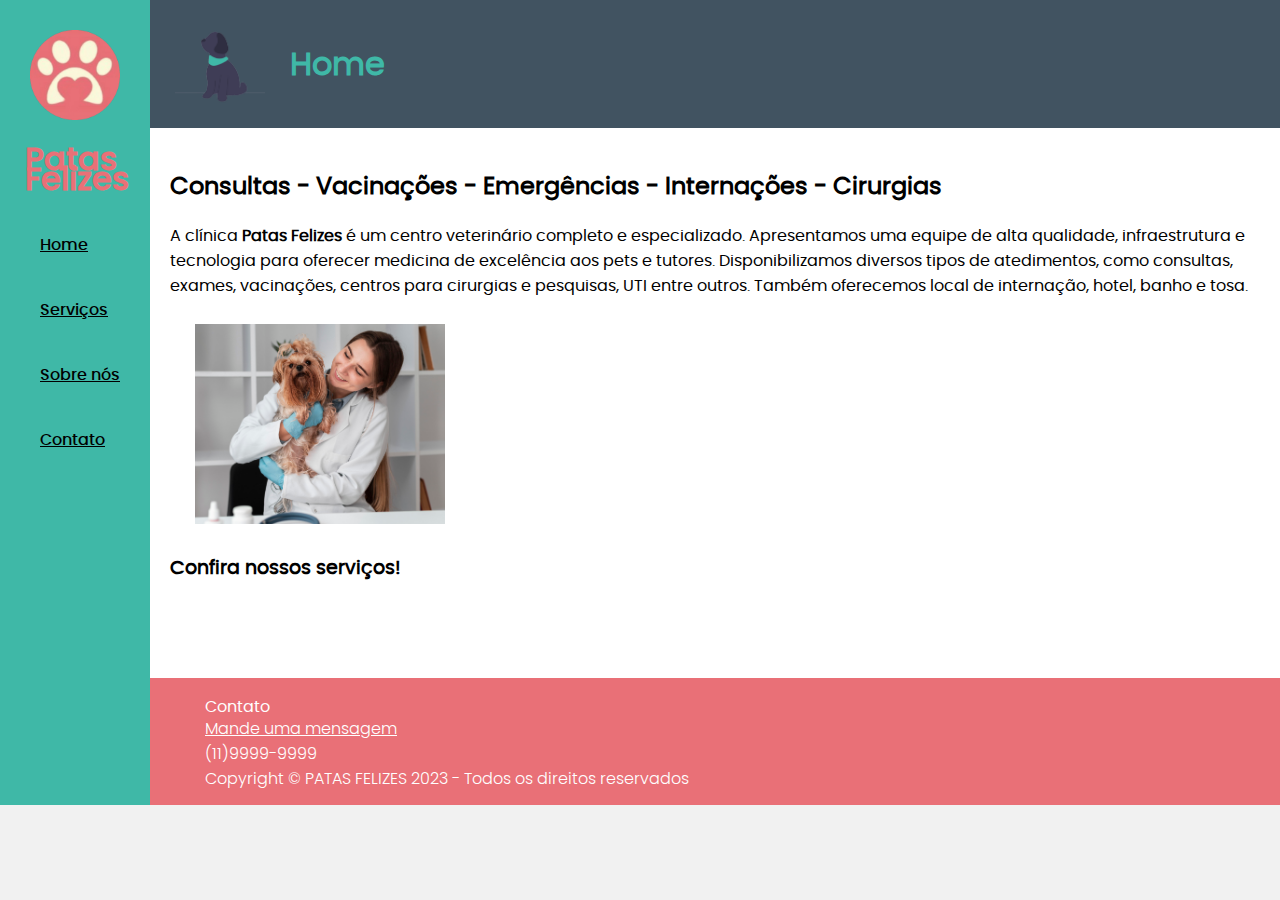
<file: index.html>
<!DOCTYPE html>
<html lang="en">
<head>
    <meta charset="UTF-8">
    <meta http-equiv="X-UA-Compatible" content="IE=edge">
    <meta name="viewport" content="width=device-width, initial-scale=1.0">
    <title>Clínica Patas Felizes</title>
    <link href="./style.css/base.css" rel="stylesheet">
    <link href="./style.css/fonts.css" rel="stylesheet">
    <link href="./style.css/media.css" rel="stylesheet">

</head>

<body>

    <nav>
        <div id="menu">

            <img src="./components/images/logo.png" alt="logo">
            <h1>Patas Felizes</h1>
            
            <ul>
                <a href="index.html"><li>Home</li></a>
                <a href="serviços.html"><li>Serviços</li></a>
                <a href="sobre.html"><li>Sobre nós</li></a>
                <a href="contato.html"><li>Contato</li></a>
            </ul>

        </div>
    </nav>

    <div class="article">

        <div class="header">

            
            <img src="./components/images/dog1.png" alt="dog">
            <h1>Home</h1>

        </div>

        <div class="content">
            <h2>Consultas - Vacinações - Emergências - Internações - Cirurgias</h2>
            <p>A clínica <b>Patas Felizes</b> é um centro veterinário completo e especializado. Apresentamos uma equipe de alta qualidade, infraestrutura e tecnologia para oferecer medicina de excelência aos pets e tutores. Disponibilizamos diversos tipos de atedimentos, como consultas, exames, vacinações, centros para cirurgias e pesquisas, UTI entre outros. Também oferecemos local de internação, hotel, banho e tosa.</p>
            <img src="./components/images/real.vet.jpg">
            <h3>Confira nossos serviços!</h3>

        </div>

        <div class="footer">
            <ul>
                <p>Contato</p>
                <a href="contato.html"><li>Mande uma mensagem</li></a>
                <li>(11)9999-9999</li>
                <li>Copyright &copy; PATAS FELIZES 2023 - Todos os direitos reservados</li>
            </ul>
        </div>
    </div>

</body>
</html>
</file>
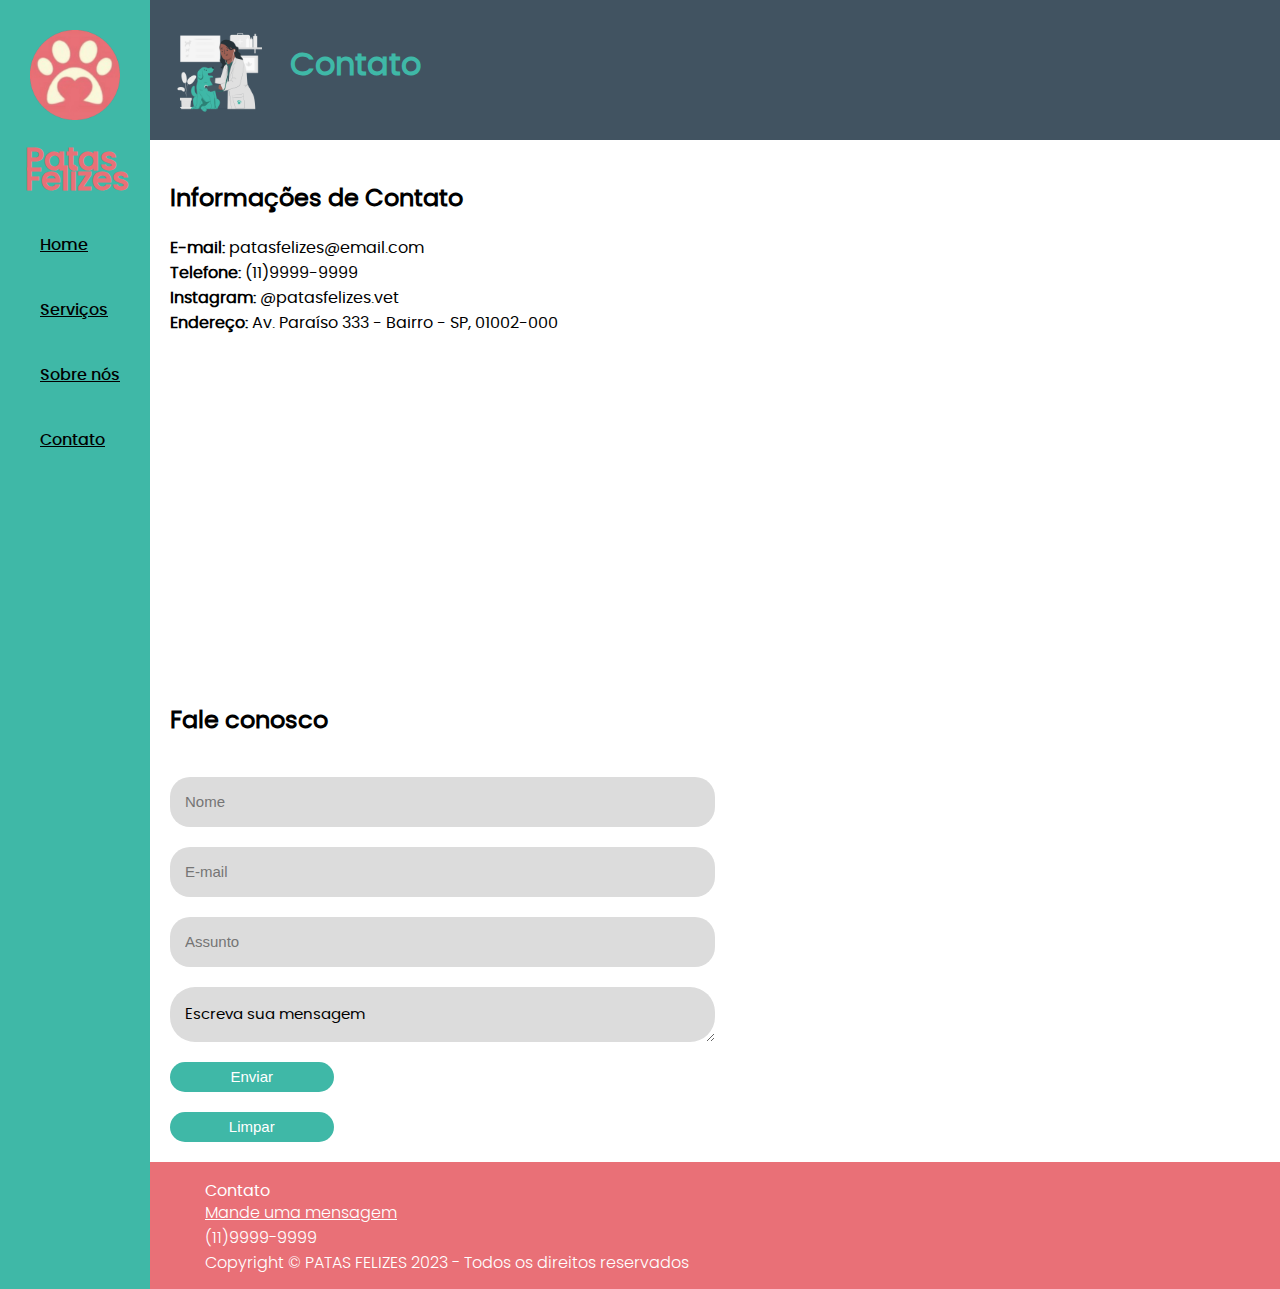
<file: contato.html>
<!DOCTYPE html>
<html lang="en">
<head>
    <meta charset="UTF-8">
    <meta http-equiv="X-UA-Compatible" content="IE=edge">
    <meta name="viewport" content="width=device-width, initial-scale=1.0">
    <title>Clínica Patas Felizes</title>
    <link href="./style.css/base.css" rel="stylesheet">
    <link href="./style.css/fonts.css" rel="stylesheet">
    <link href="./style.css/media.css" rel="stylesheet">

</head>

<body>

    <nav>
        <div id="menu">

            <img src="./components/images/logo.png" alt="logo">
            <h1>Patas Felizes</h1>
            
            <ul>
                <a href="index.html"><li>Home</li></a>
                <a href="serviços.html"><li>Serviços</li></a>
                <a href="sobre.html"><li>Sobre nós</li></a>
                <a href="contato.html"><li>Contato</li></a>
            </ul>

        </div>
    </nav>

    <div class="article">

        <div class="header">

            
            <img src="./components/images/veterinary.png" alt="dog">
            <h1>Contato</h1>

        </div>

        <div class="content">
            <h2>Informações de Contato</h2>
            <b>E-mail: </b>patasfelizes@email.com<br>
            <b>Telefone: </b>(11)9999-9999<br>
            <b>Instagram: </b>@patasfelizes.vet<br>
            <b>Endereço: </b>Av. Paraíso 333 - Bairro - SP, 01002-000<br>
            <iframe src="https://www.google.com/maps/embed?pb=!1m14!1m12!1m3!1d1828.5707335114887!2d-46.65757192564106!3d-23.56336214627008!2m3!1f0!2f0!3f0!3m2!1i1024!2i768!4f13.1!5e0!3m2!1spt-BR!2sbr!4v1676036546617!5m2!1spt-BR!2sbr" width="400" height="300" style="border:0;" allowfullscreen="" loading="lazy" referrerpolicy="no-referrer-when-downgrade"></iframe>
            <br>

            <h2>Fale conosco</h2>
                <form>
                    <input type="text" placeholder="Nome">
                    <input type="email" placeholder="E-mail">
                    <input type="text" placeholder="Assunto">
                    <textarea rows="3" cols="25" name="message">Escreva sua mensagem</textarea>
                    <button type="submit">Enviar</button>
                    <button type="reset">Limpar</button>
                </form>
        </div>

        <div class="footer">
            
            <ul>
                <p>Contato</p>
                <a href="contato.html"><li>Mande uma mensagem</li></a>
                <li>(11)9999-9999</li>
                <li>Copyright &copy; PATAS FELIZES 2023 - Todos os direitos reservados</li>
            </ul>
        </div>
    </div>

</body>
</html>
</file>
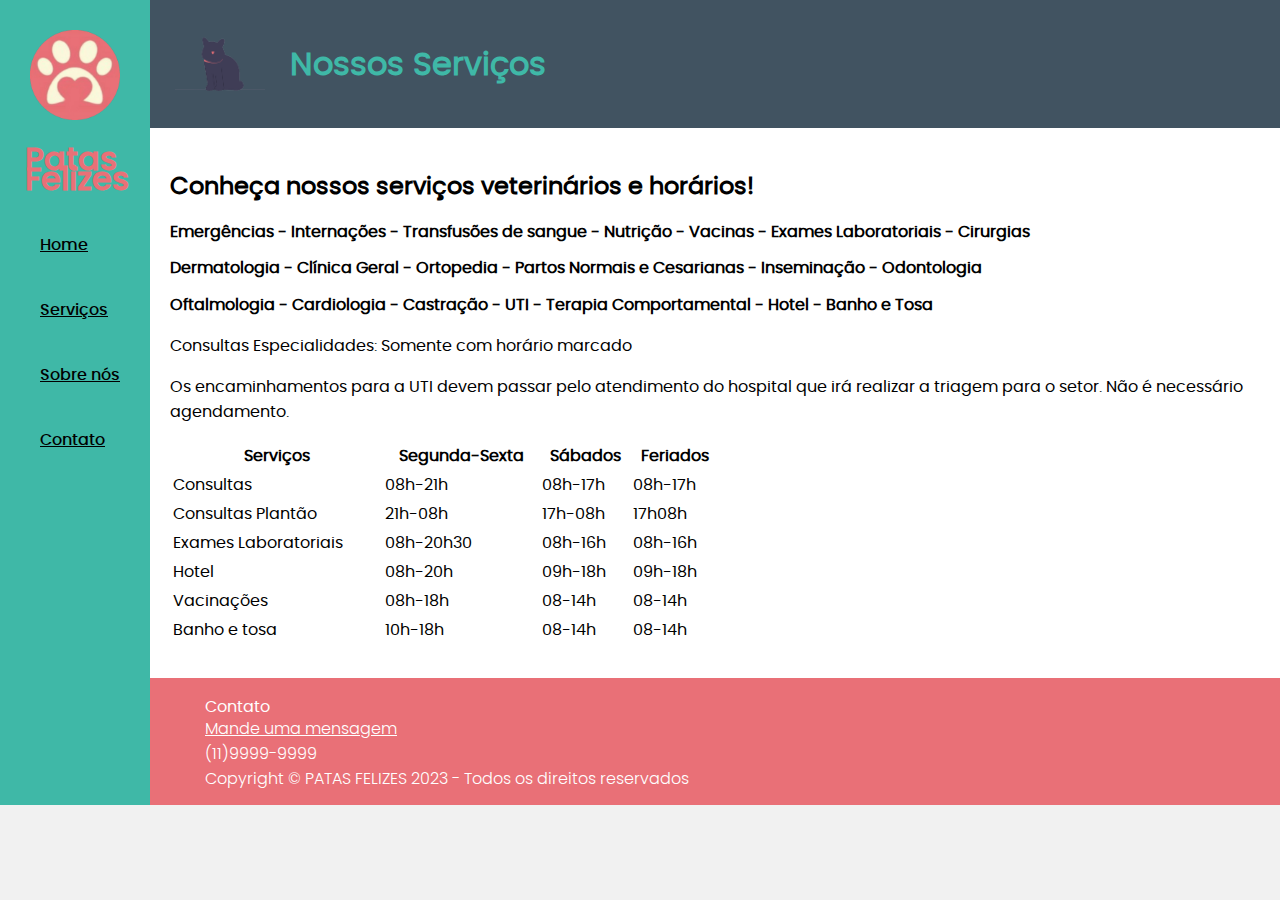
<file: serviços.html>
<!DOCTYPE html>
<html lang="en">
<head>
    <meta charset="UTF-8">
    <meta http-equiv="X-UA-Compatible" content="IE=edge">
    <meta name="viewport" content="width=device-width, initial-scale=1.0">
    <title>Clínica Patas Felizes</title>
    <link href="./style.css/base.css" rel="stylesheet">
    <link href="./style.css/fonts.css" rel="stylesheet">
    <link href="./style.css/media.css" rel="stylesheet">

</head>

<body>

    <nav>
        <div id="menu">

            <img src="./components/images/logo.png" alt="logo">
            <h1>Patas Felizes</h1>
            
            <ul>
                <a href="index.html"><li>Home</li></a>
                <a href="serviços.html"><li>Serviços</li></a>
                <a href="sobre.html"><li>Sobre nós</li></a>
                <a href="contato.html"><li>Contato</li></a>
            </ul>

        </div>
    </nav>

    <div class="article">

        <div class="header">

            
            <img src="./components/images/cat.png" alt="dog">
            <h1>Nossos Serviços</h1>

        </div>

        <div class="content">
            <h2>Conheça nossos serviços veterinários e horários!</h2>

            <h4>Emergências - Internações - Transfusões de sangue - Nutrição - Vacinas - Exames Laboratoriais - Cirurgias</h4> 
            <h4>Dermatologia - Clínica Geral - Ortopedia - Partos Normais e Cesarianas - Inseminação - Odontologia </h4>
            <h4>Oftalmologia - Cardiologia - Castração - UTI - Terapia Comportamental - Hotel - Banho e Tosa </h4>
            <p>Consultas Especialidades: Somente com horário marcado</p>
            <p>Os encaminhamentos para a UTI devem passar pelo atendimento do hospital que irá realizar a triagem para o setor. Não é necessário agendamento.</p>
            
                <thead>
                    <table width="550" align="left">
                    <tr>
                        <th title="servicos">Serviços</th>
                        <th>Segunda-Sexta</th>
                        <th>Sábados</th>
                        <th>Feriados</th>
                    </tr>
                </thead>
                <tbody> 
                    <tr>
                        <td>Consultas</td>
                        <td>08h-21h</td>
                        <td>08h-17h</td>
                        <td>08h-17h</td>
                    </tr>
                    <tr>
                        <td>Consultas Plantão</td>
                        <td>21h-08h</td>
                        <td>17h-08h</td>
                        <td>17h08h</td>
                    </tr>
                    <tr>
                        <td>Exames Laboratoriais</td>
                        <td>08h-20h30</td>
                        <td>08h-16h</td>
                        <td>08h-16h</td>
                    </tr>
                    <tr>
                        <td>Hotel</td>
                        <td>08h-20h</td>
                        <td>09h-18h</td>
                        <td>09h-18h</td>
                    </tr>
                    <tr>
                        <td>Vacinações</td>
                        <td>08h-18h</td>
                        <td>08-14h</td>
                        <td>08-14h</td>
                    </tr>
                    <tr>
                        <td>Banho e tosa</td>
                        <td>10h-18h</td>
                        <td>08-14h</td>
                        <td>08-14h</td>
                    </tr>
                </tbody>
            </table>
            
        </div>

        <div class="footer">
            
            <ul>
                <p>Contato</p>
                <a href="contato.html"><li>Mande uma mensagem</li></a>
                <li>(11)9999-9999</li>
                <li>Copyright &copy; PATAS FELIZES 2023 - Todos os direitos reservados</li>
            </ul>
        </div>
    </div>

</body>
</html>
</file>
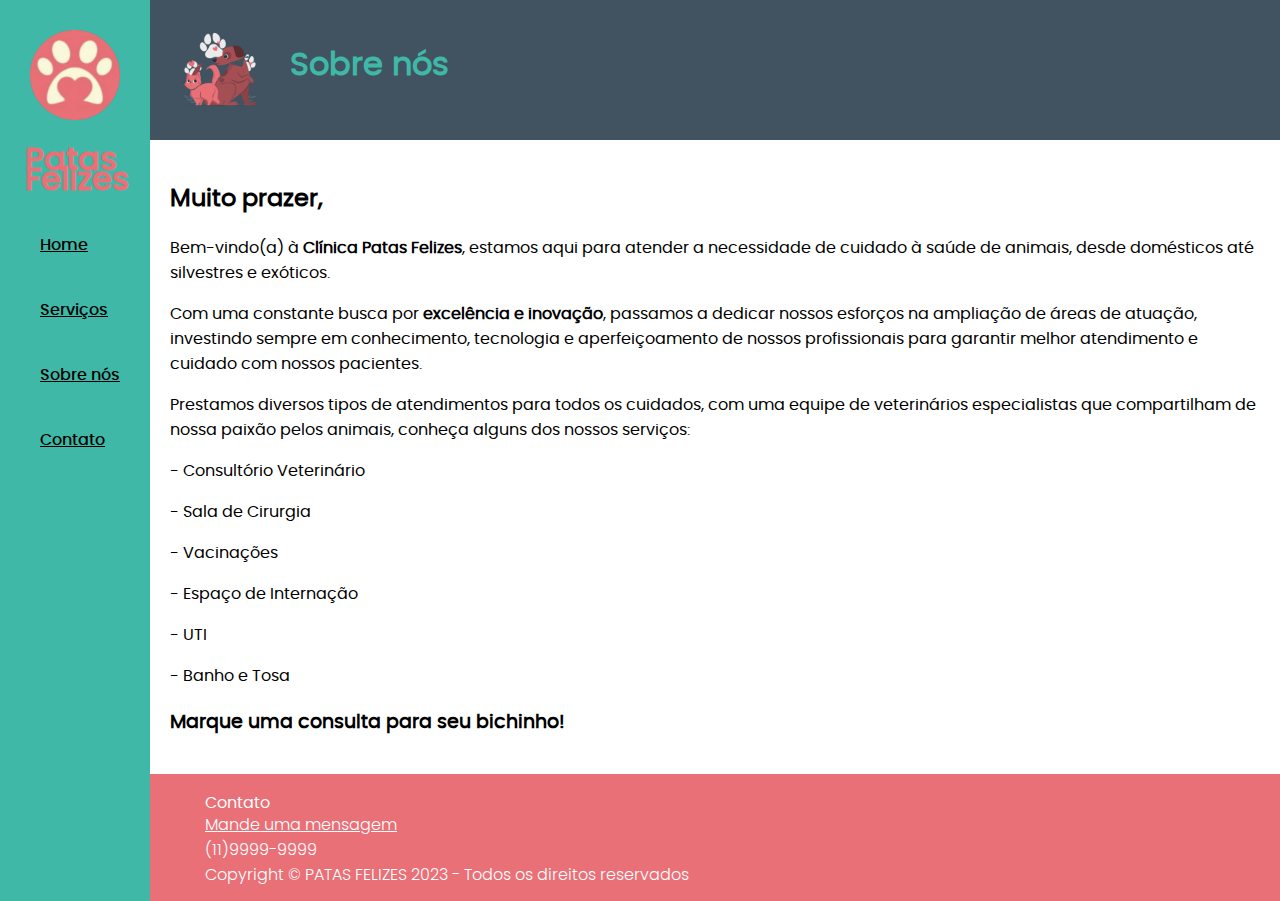
<file: sobre.html>
<!DOCTYPE html>
<html lang="en">
<head>
    <meta charset="UTF-8">
    <meta http-equiv="X-UA-Compatible" content="IE=edge">
    <meta name="viewport" content="width=device-width, initial-scale=1.0">
    <title>Clínica Patas Felizes</title>
    <link href="./style.css/base.css" rel="stylesheet">
    <link href="./style.css/fonts.css" rel="stylesheet">
    <link href="./style.css/media.css" rel="stylesheet">

</head>

<body>

    <nav>
        <div id="menu">

            <img src="./components/images/logo.png" alt="logo">
            <h1>Patas Felizes</h1>
            
            <ul>
                <a href="index.html"><li>Home</li></a>
                <a href="serviços.html"><li>Serviços</li></a>
                <a href="sobre.html"><li>Sobre nós</li></a>
                <a href="contato.html"><li>Contato</li></a>
            </ul>

        </div>
    </nav>

    <div class="article">

        <div class="header">

            
            <img src="./components/images/catanddog.png" alt="dog">
            <h1>Sobre nós</h1>

        </div>

        <div class="content">
            <h2>Muito prazer, </h2>
            <p>Bem-vindo(a) à <b>Clínica Patas Felizes</b>, estamos aqui para atender a necessidade de cuidado à saúde de animais, desde domésticos até silvestres e exóticos.</p>
            <p>Com uma constante busca por <b>excelência e inovação</b>, passamos a dedicar nossos esforços na ampliação de áreas de atuação, investindo sempre em conhecimento, tecnologia e aperfeiçoamento de nossos profissionais para garantir melhor atendimento e cuidado com nossos pacientes.</p>
            <p>Prestamos diversos tipos de atendimentos para todos os cuidados, com uma equipe de veterinários especialistas que compartilham de nossa paixão pelos animais, conheça alguns dos nossos serviços:</p>
            <p>- Consultório Veterinário</p>
            <p>- Sala de Cirurgia</p>
            <p>- Vacinações</p>
            <p>- Espaço de Internação</p>
            <p>- UTI</p>
            <p>- Banho e Tosa</p>
            <h3>Marque uma consulta para seu bichinho!<h3>

        </div>

        <div class="footer">
            
            <ul>
                <p>Contato</p>
                <a href="contato.html"><li>Mande uma mensagem</li></a>
                <li>(11)9999-9999</li>
                <li>Copyright &copy; PATAS FELIZES 2023 - Todos os direitos reservados</li>
            </ul>
        </div>
    </div>

</body>
</html>
</file>
<file: style.css/base.css>
body {
    background-color: #f1f1f1;
    font-family: poppinsregular;
    display: flex;
    margin: 0;
}

nav{
    width: 150px;
    display: flex;
    margin: 0;
    background-color: #3fb8a7;
    flex-direction: column;
    line-height: 20px;
}

h1{
    color: #e97077;
    font-family: poppinsmedium;
    margin: 0 25px 0 25px;
}

nav img{
    width: 90px;
    display: block;
    margin: 15px;
    padding: 15px;
}

li{
    font-family: poppinsmedium;
    display: block;
    margin-top: 45px;
}

a{
    color: #000;
    margin: 15px 0 0 0;
    line-width: 20px;
}

a:hover{
    color:#fff;
    transition: 0.3s all;
}



.article {
    display: flex;
    flex-flow: column;
    width: 90%;
}

.header {
    display: flex;
    background-color:#415361;
    min-height: 80px;
    min-width: 400px;
    max-height:150px;
}

.header h1{
    font-family:poppinsregular;
    color:#3fb8a7;
    margin: 40px 0 40px 0;
}

img{
    width: 90px;
    display: block;
    margin: 15px;
    padding: 10px;
}


.content {
    background-color: #fff;
    min-height: 510px;
    min-width: 1000px;
    flex-direction: row;
    padding: 20px;
}

.content img{
    width: 250px;
    flex-flow: row;
}

.content h4{
    line-height: 15px;
    align: center;
} 
.footer {
    background-color:#e97077;
    margin: 0px;
    display: auto;
}

.footer li {
    color: #fff;
    font-family: poppinslight;
    line-height: 0;
    margin: 5px;
    padding: 10px;
}

.footer p {
    color: #fff;
    font-family: poppinsregular;
    line-height: 5px;
    margin: 5px;
    padding: 10px 0 5px 10px;
}

.footer a{
    color: #fff;
    margin: 15px 0 0 0;
    line-width: 20px;
}

.footer a:hover{
    color:#415361;
    transition: 0.3s all;
}

iframe{
    padding: 20px;
}

form{
    display: flex;
    flex-direction: column;
    width: 50%;
}



form [type="submit"]{
    height: 30px;
    width: 30%;
    padding: 5px;
    background-color: #3fb8a7;
    color: #fff;
    font-weight: regular;
}

form [type="submit"]:hover{
    cursor: pointer;
}

form [type="reset"]{
    height: 30px;
    width: 30%;
    padding: 5px;
    background-color: #3fb8a7;
    color: #fff;
    font-weight: regular;
}

form [type="reset"]:hover{
    cursor: pointer;
}

textarea{
    background-color: #DCDCDC;
    font-family: poppinsregular;
    margin-top: 20px;
    height: 25px;
    padding: 15px;
    border-radius: 25px;
    border: none;
    font-size: 15px;
}

input{
    background-color:#DCDCDC;
    margin-top: 20px;
    height: 20px;
    padding: 15px;
    border-radius: 20px;
    border: none;
    font-size: 15px;
}

button{
    background-color:#DCDCDC;
    margin-top: 20px;
    height: 20px;
    padding: 15px;
    border-radius: 20px;
    border: none;
    font-size: 15px;
}
</file>
<file: style.css/fonts.css>
@font-face {
    font-family: 'poppinsblack';
    src: url('../components/fonts/poppins-black-webfont.woff2') format('woff2'),
         url('../components/fonts/poppins-black-webfont.woff') format('woff');
    font-weight: normal;
    font-style: normal;
  }
  
  @font-face {
    font-family: 'poppinsbold';
    src: url('../components/fonts/poppins-bold-webfont.woff2') format('woff2'),
         url('../components/fonts/poppins-bold-webfont.woff') format('woff');
    font-weight: normal;
    font-style: normal;
  }
  
  @font-face {
    font-family: 'poppinslight';
    src: url('../components/fonts/poppins-light-webfont.woff2') format('woff2'),
         url('../components/fonts/poppins-light-webfont.woff') format('woff');
    font-weight: normal;
    font-style: normal;
  }
  
  @font-face {
    font-family: 'poppinsmedium';
    src: url('../components/fonts/poppins-medium-webfont.woff2') format('woff2'),
         url('../components/fonts/poppins-medium-webfont.woff') format('woff');
    font-weight: normal;
    font-style: normal;
  }
  
  @font-face {
    font-family: 'poppinsregular';
    src: url('../components/fonts/poppins-regular-webfont.woff2') format('woff2'),
         url('../components/fonts/poppins-regular-webfont.woff') format('woff');
    font-weight: normal;
    font-style: normal;
  }
  
  @font-face {
    font-family: 'poppinssemibold';
    src: url('../components/fonts/poppins-semibold-webfont.woff2') format('woff2'),
         url('../components/fonts/poppins-semibold-webfont.woff') format('woff');
    font-weight: normal;
    font-style: normal;
  }
</file>
<file: style.css/media.css>
@media screen and (max-width: 760px){

    header{
        flex-direction: column;
    }

    ul{
            text-align: center;
        }

    main{
        flex-direction: column;
    }

    h2{
        font-size: 38px;
    }

    form{
        margin: 0 auto;
        width: 100%;
    }

    input{
        align-self: center;
    }

    img{
            display: none;
    }
}
</file>
